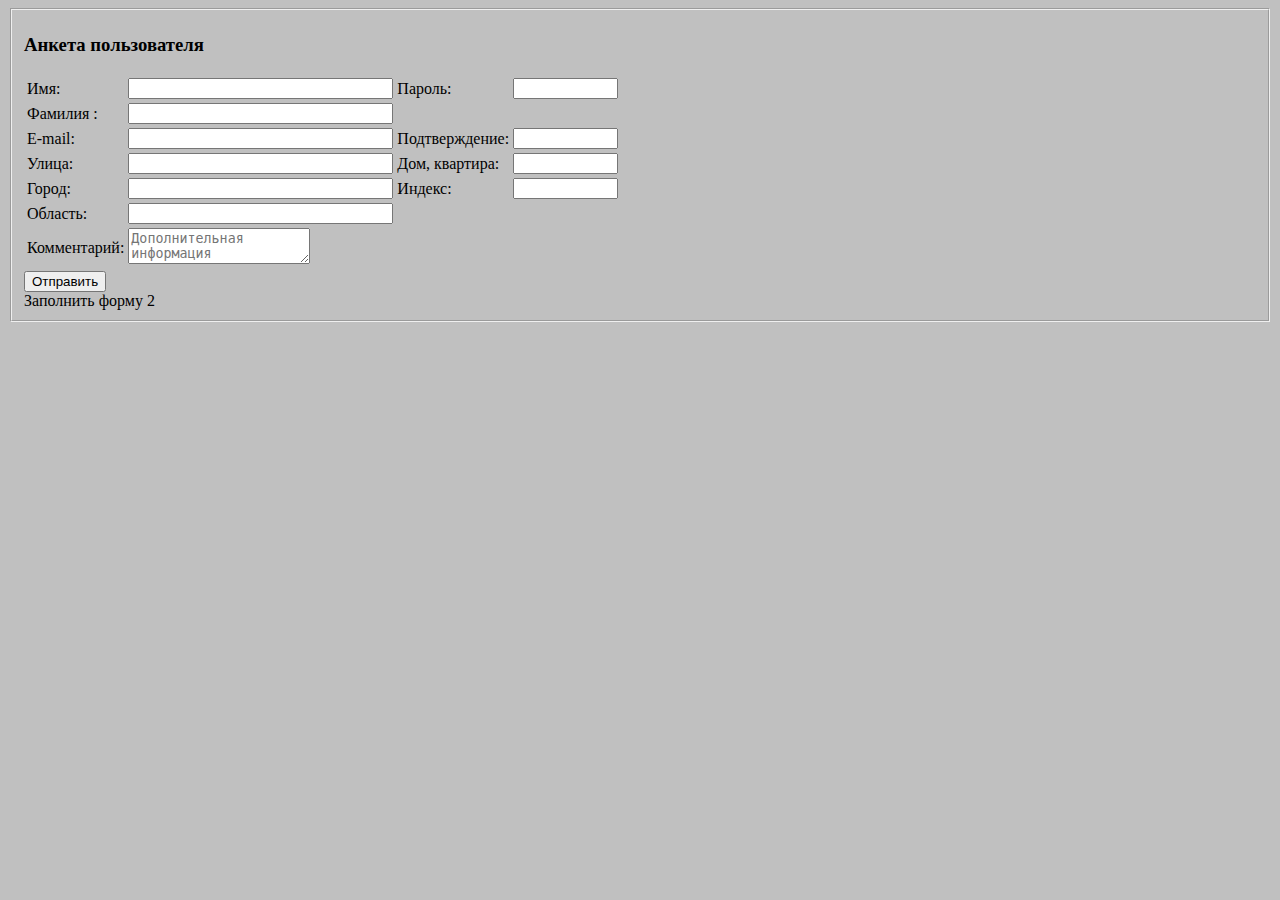
<file: index.html>
<!DOCTYPE html>
<html lang="en">

<head>
    <meta charset="UTF-8">
    <link rel="stylesheet" href="style.css">
    <meta http-equiv="X-UA-Compatible" content="IE=edge">
    <meta name="viewport" content="width=device-width, initial-scale=1.0">
    <title>Document</title>
</head>

<body>

    <HEAD>
        <TITLE> Анкета пользователя </title>
    </head>

    <BODY bgcolor="silver">
        <form action="#" method="post">
            <fieldset>
                <H3> Анкета пользователя</h3>
                <TABLE>
                    <TR>
                        <TD> Имя: </td>
                        <TD> <INPUT TYPE="name" NAME="name" SIZE="30"></td>

                        <TD> Пароль: </td>
                        <TD> <INPUT TYPE="password" NAME="name" SIZE="10">
                    </tr>
                    <tr>
                        <TD> Фамилия : </td>
                        <TD> <INPUT TYPE="name" NAME="name" SIZE="30"></td>
                    </tr>
                    <TR>
                        <TD> E-mail: </td>
                        <TD><INPUT TYPE="name" NAME="name" SIZE="30"></td>
                        </td>
                        <TD> Подтверждение: </TD>
                        <TD><INPUT TYPE="password" NAME="name" SIZE="10"></td>
                    </tr>
                    <TR>
                        <TD> Улица: </td>
                        <TD><INPUT TYPE="name" NAME="street1" SIZE="30"></td>
                        <TD> Дом, квартира:</td>
                        <TD> <INPUT TYPE="name" NAME="street2" SIZE="10"></td>
                    </tr>
                    <TR>
                        <TD> Город: </td>
                        <TD><INPUT TYPE="text" NAME="sity" SIZE="30"></td>
                        <TD> Индекс: </td>
                        <TD><INPUT TYPE="text" NAME="zip" SIZE="10"></td>
                    </tr>
                    <TR>
                        <TD> Область: </td>
                        <TD><INPUT TYPE="text" NAME="state" SIZE="30"></td>
                    </tr>
                    <TR>
                        <TD> Комментарий: </td>
                        <TD><textarea placeholder="Дополнительная информация" class="address" type="text"
                                name="Message"></textarea></td>
                </table>
                <button type="submit">Отправить</button><br>
                <a href="index1.html" class="btn">Заполнить форму 2</a>
            </fieldset>
        </form>
    </body>

</html>
</file>
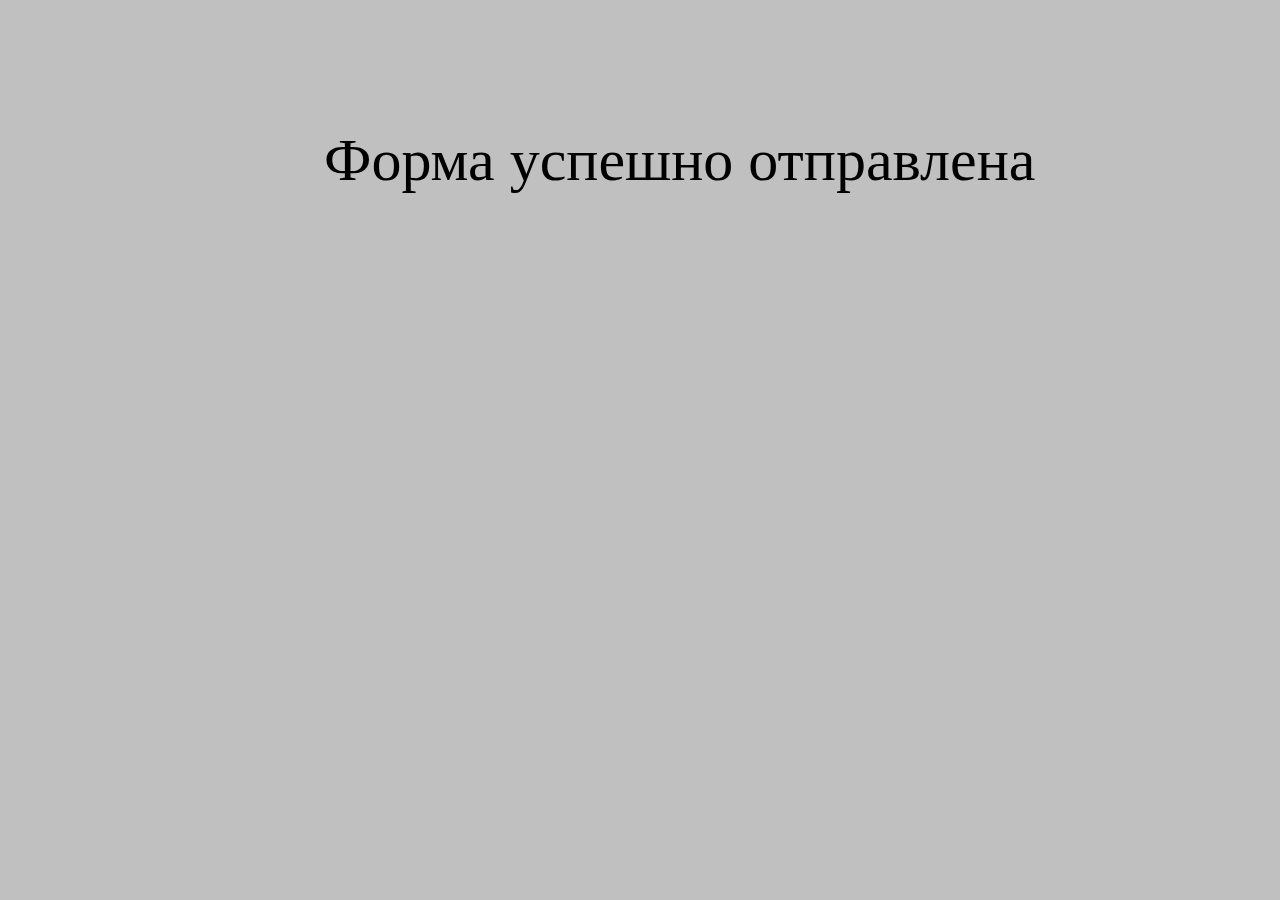
<file: end.html>
<!DOCTYPE html>
<html lang="en">

<head>
    <meta charset="UTF-8">
    <meta http-equiv="X-UA-Compatible" content="IE=edge">
    <link rel="stylesheet" href="style.css">
    <meta name="viewport" content="width=device-width, initial-scale=1.0">
    <title>Document</title>
</head>

<body bgcolor="Silver">
    <div>Форма успешно отправлена</div>

</body>

</html>
</file>
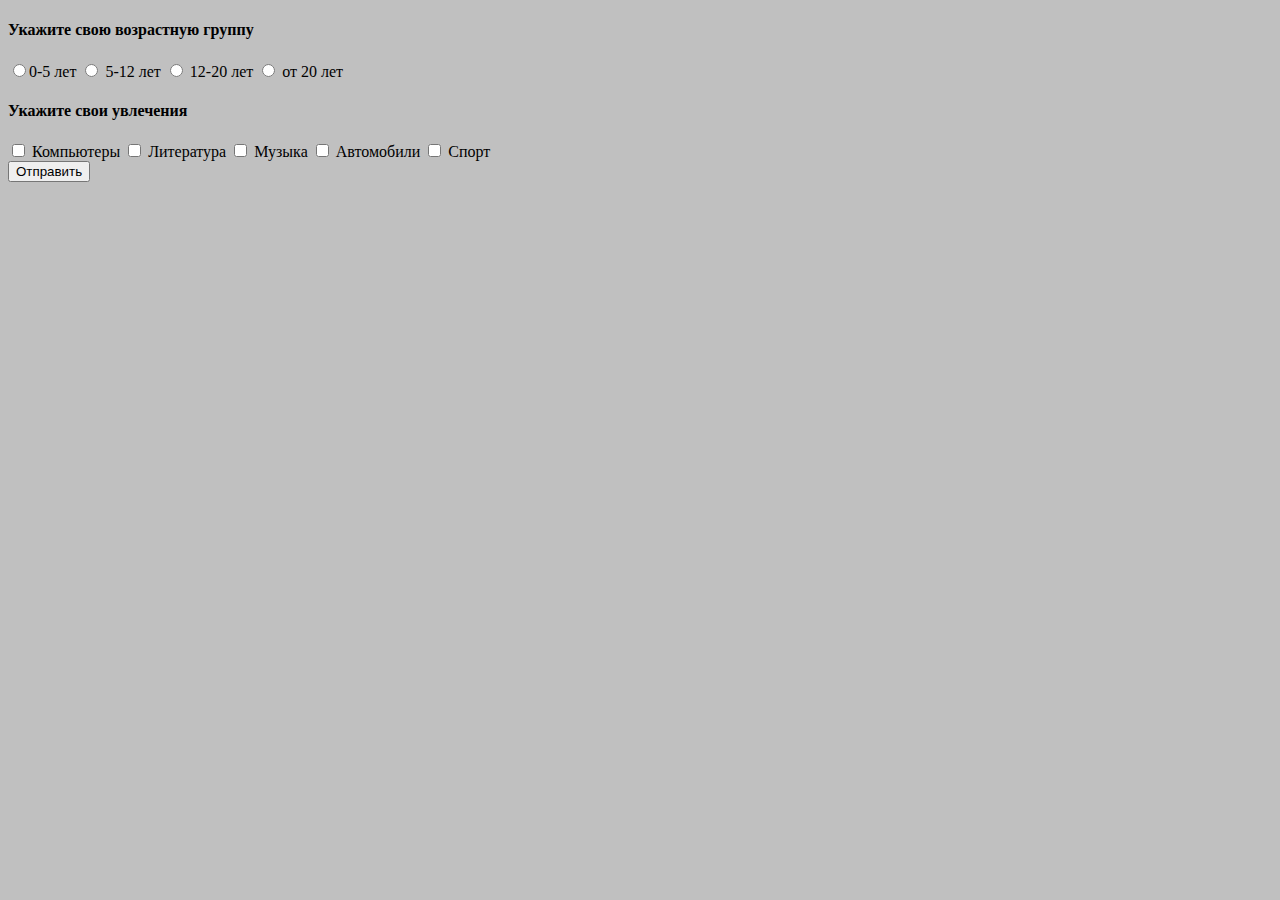
<file: index1.html>
<!DOCTYPE html>
<html lang="en">

<head>
    <meta charset="UTF-8">
    <meta http-equiv="X-UA-Compatible" content="IE=edge">
    <meta name="viewport" content="width=device-width, initial-scale=1.0">
    <link rel="stylesheet" href="style.css">
    <title>Document</title>
</head>

<BODY bgcolor="silver">
    <H4> Укажите свою возрастную группу</h4>
    <FORM name="select_age" action="/cgi-bin/hobby.cgi" metod="get">
        <INPUT type="radio" name="age" value="baby">0-5 лет
        <INPUT type="radio" name="age" value="child"> 5-12 лет
        <INPUT type="radio" name="age" value="junior"> 12-20 лет
        <INPUT type="radio" name="age" value="adult"> от 20 лет
    </form>

    <H4> Укажите свои увлечения</h4>
    <FORM name="select_hobby" action="/cgi-bin/hobby.cgi" metod="get">
        <INPUT type="checkbox" name="hobby" value="computers"> Компьютеры
        <INPUT type="checkbox" name="hobby" value="art"> Литература
        <INPUT type="checkbox" name="hobby" value="music"> Музыка
        <INPUT type="checkbox" name="hobby" value="avto"> Автомобили
        <INPUT type="checkbox" name="hobby" value="sport"> Спорт
        <br>
    </form>
    <button>
        <a href="end.html" class="btn">Отправить</a>
    </button>
    </form>


</body>

</html>
</file>
<file: style.css>
a {
    text-decoration: none;
    color: black;
}

div {
    color: black;
    margin-top: 10%;
    margin-left: 25%;
    font-size: 60px;
}

img {
    margin-left: 25%;
}
</file>
